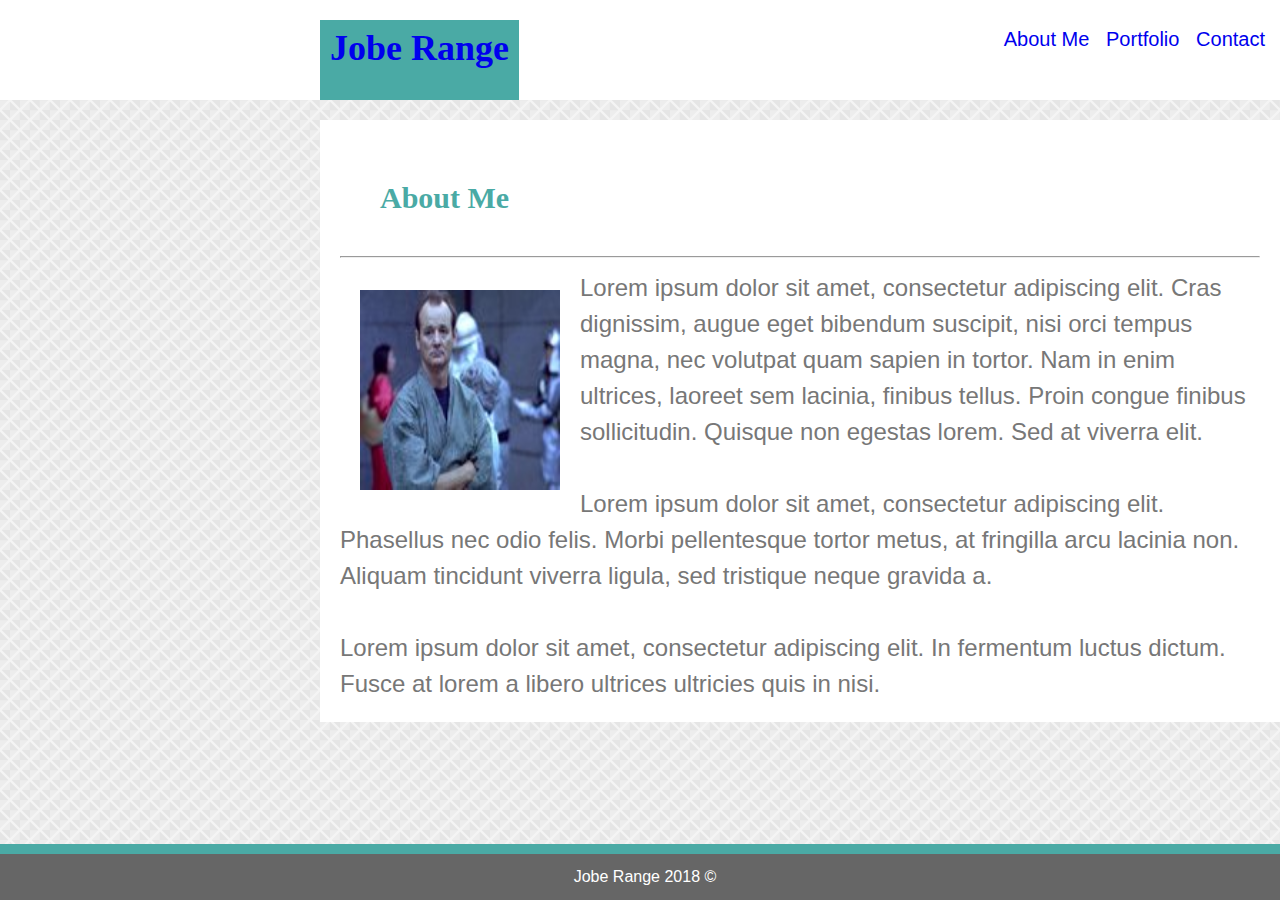
<file: index.html>
<!DOCTYPE html>
<html lang="en-us">
    <head>
        <title>
            Jobe Range
        </title>
        
        <meta charset="UTF-8">
       
        <link rel="stylesheet" type="text/css" href="assets/css/reset.css">
        
        <link rel="stylesheet" type="text/css" href="assets/css/style.css">

        
   
    </head>
    <body>
       <div id="big">
           <box id="name">
               <h1>
                <a href="index.html">
                    Jobe Range
                </a>
                </h1>
            
                <ul class="headtag">
                    <li><a href="index.html" id="about"> About Me</a></li> 
               
                    <li><a href="portfolio.html" id="portfolio">Portfolio</a></li>
                
                    <li><a href="contact.html" id="contact"> Contact</a></li>
            
                </ul>
            </box>
        </div> 
                   
            
            <box id="aboutme">
                <h2>
                About Me
                </h2>
                <hr>
                <img id="aboutimg" src="assets/images/fill3.jpg">
                <p> 
                     Lorem ipsum dolor sit amet, consectetur adipiscing elit. Cras dignissim, augue eget bibendum suscipit, nisi orci tempus magna, nec volutpat quam sapien in tortor. Nam in enim ultrices, laoreet sem lacinia, finibus tellus. Proin congue finibus sollicitudin. Quisque non egestas lorem. Sed at viverra elit. 
                </p>
                <br>
                <p>
                    Lorem ipsum dolor sit amet, consectetur adipiscing elit. Phasellus nec odio felis. Morbi pellentesque tortor metus, at fringilla arcu lacinia non. Aliquam tincidunt viverra ligula, sed tristique neque gravida a. 
                </p>
                <br>
                <p>
                    Lorem ipsum dolor sit amet, consectetur adipiscing elit. In fermentum luctus dictum. Fusce at lorem a libero ultrices ultricies quis in nisi. 
                </p>
            </box>
     
        
        
        <footer>
            Jobe Range 2018 &copy
        </footer>
            
    </body>


</html>
</file>
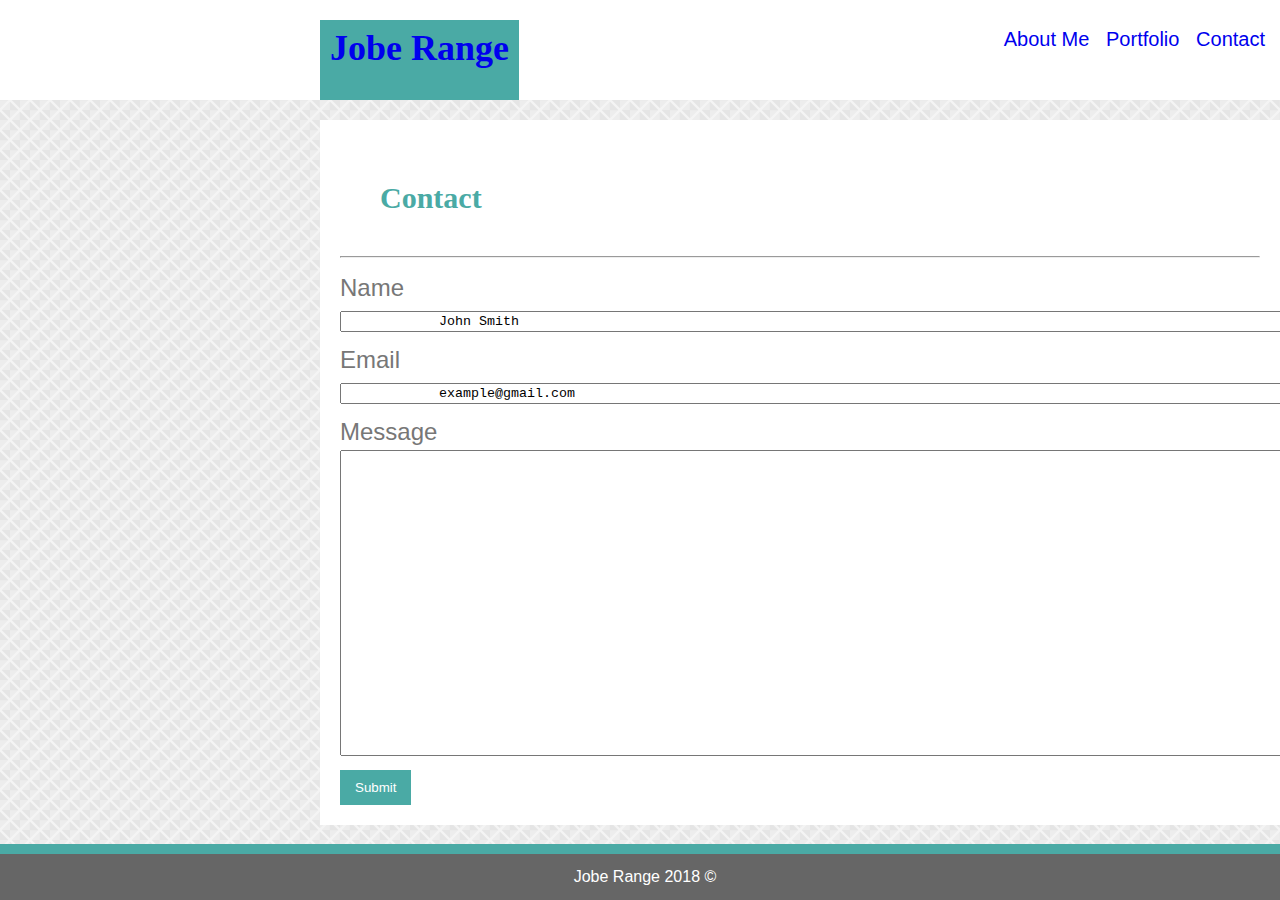
<file: contact.html>
<!DOCTYPE html>
<html lang="en-us">
    <head>
        <title>
            Jobe Range
        </title>
        <meta charset="UTF-8">
        <link rel="stylesheet" type="text/css" href="assets/css/reset.css">
        <link rel="stylesheet" type="text/css" href="assets/css/style.css">
    </head>
    <body>
        <div id="big">
            <box id="name">
                <h1>
                    <a href="index.html">
                        Jobe Range
                    </a>
                </h1>
                     
                <ul class="headtag">
                    <li><a href="index.html" id="about"> About Me</a></li> 
                        
                    <li><a href="portfolio.html" id="portfolio">Portfolio</a></li>
                         
                    <li><a href="contact.html" id="contact"> Contact</a></li>
                     
                </ul>
            </box>
        </div> 
        <box id="contactpage">
            <h2>
                Contact
            </h2>
            <hr>
            <p>
                Name
            </p>
            
            <textarea rows="1" cols="127">
            John Smith
            </textarea>
            
            <p>
                Email
            </p>
            
            <textarea rows="1" cols="127">
            example@gmail.com  
            </textarea>
            
            <p>
                Message
            </p>
            
            <textarea rows="20" cols="127">
                
            </textarea>
            
            <button id="sub">
                Submit
            </button>
            
        </box>
        <footer>
            Jobe Range 2018 &copy
        </footer>
                

    </body>




</html>
</file>
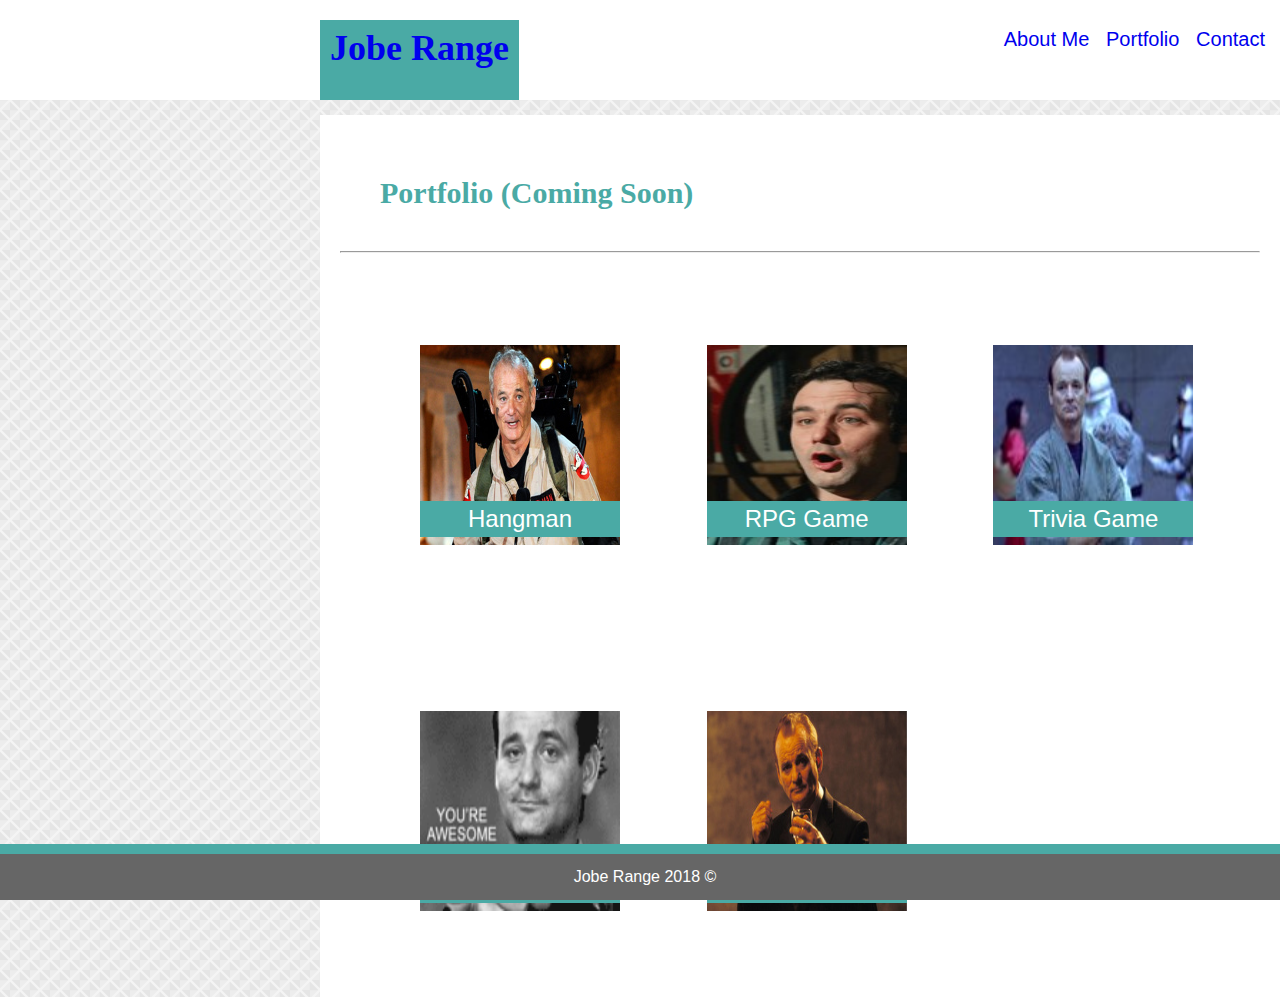
<file: portfolio.html>
<!DOCTYPE html>
<html lang="en-us">
    <head>
        <title>
            Jobe Range
        </title>
        <meta charset="UTF-8">
        <link rel="stylesheet" type="text/css" href="assets/css/reset.css">
        <link rel="stylesheet" type="text/css" href="assets/css/style.css">
        <link rel="stylesheet" type="text/css" href="assets/css/portfolio.css"
    </head>
    <body>
        <div id="big">
            <box id="name">
                <h1>
                    <a href="index.html">
                    Jobe Range
                    </a>
                </h1>
                             
                <ul class="headtag">
                    <li><a href="index.html" id="about"> About Me</a></li> 
                                
                    <li><a href="portfolio.html" id="portfolio">Portfolio</a></li>
                                 
                    <li><a href="contact.html"  id="contact"> Contact</a></li>
                             
                </ul>
            </box>
        </div>
        <div class="main">
            <h2>
                Portfolio (Coming Soon)
            </h2>
            <hr>
        <!--WAS NOT ABLE TO PROPERLY FORMAT THE IMAGES AS SHOWN IN THE SLIDE. FOR THE PORTFOLIO PAGE-->
            <div class="container" id="f1">
                <img id="fill" src="assets/images/fill1.jpg">
                <div class="bottom">Hangman</div>
            </div>
        
            <div class="container" id="f2">
                <img id="fill" src="assets/images/fill2.jpg">
                <div class="bottom">RPG Game</div>
            </div>
           
            <div class="container" id="f3">
                <img id="fill" src="assets/images/fill3.jpg">
                <div class="bottom">Trivia Game</div>
            </div>
            
            <div class="container" id="f4">
                <img id="fill" src="assets/images/fill4.jpg">
                <div class="bottom">Rutgers Info</div>
            </div>
            
            <div class="container" id="f5">
                <img id="fill" src="assets/images/fill5.jpg">
                <div class="bottom">R.P.S.</div>
            </div>
        </div>
        <footer>
            Jobe Range 2018 &copy
        </footer>
                
    </body>


</html>
</file>
<file: assets/css/style.css>
h1 {
    padding: 10px;
    height: 60px;
    font-size: 36px;
    color: #ffffff;
    text-align: center;
    background: #4aaaa5;
    float: left;
  }
body {
    font-family: 'Arial', 'Helvetica Neue', Helvetica, sans-serif;
    font-size: 24px;
    line-height: 150%;
    color: #777777;
    background: #dddddd;
    background-image: url("../images/stonehaven.png")
  }
h2 {
    font-size: 30px;
    padding: 20px;
    margin: 20px;
    color: #4aaaa5   
  }
h1,
h2{
    font-family: 'Georgia', Times, Times New Roman, serif;
    font-weight: bolder;
}

#contactpage{
    position: absolute;
    left: 25%;
    margin: 20px auto;
    width: 920px;
    padding: 20px;
    background: #ffffff;
}

#aboutme{
    position: absolute;
    left: 25%;
    margin: 20px auto;
    width: 920px;
    padding: 20px;
    background: #ffffff;
}
#name{
    color: #777777;
    float: left;
    width: 950px;
    padding: 20px 10px 0px 0px;
    background: #ffffff;
    position: absolute;
    left: 25%;
}
.headtag{
    list-style-type: none;
    text-align: right;
}
.headtag li {
    display: inline-block;
    font-size: 20px;
    padding-left: 5px;
    padding-right: 5px;
    
}
a:link {
    text-decoration: none;
    text-decoration-color: #777777;
}
a:visited{
    text-decoration: none;
}
#aboutimg{
    float: left;
    width: 200px;
    height: 200px;
    padding: 20px;
}
footer{
    text-align: center;
    padding: 5px;
    margin-top: 15px;
    font-size: 16px;
    color: #ffffff;
    text-align: center;
    background: #666666;
    float: left;
    width: 100%;
    position: fixed;
    bottom: 0;
    border-style: solid;
    border-width: 10px 0 0 0;
    border-color: #4aaaa5;
}
#big{
    width: 100%;
    background-color: #ffffff;
    height: 100px;
}
#sub{
    background-color: #4aaaa5;
    color: #ffffff;
    border: none;
    text-align: center;
    text-decoration: none;
    padding: 10px 15px

}
</file>
<file: assets/css/portfolio.css>
div{
    color:white;
}
body{
    color: white;

}
header{
    color: white
}
.container {
    
    text-align: center;
    color: white;
    width: 200px;
    height: 210px;
    padding: 20px;
    margin:  20px;


}
.bottom {
    position: relative;
    bottom: 45%;
    left: 20%;
    
    width: 200px;
    
    background-color: #4aaaa5
}
.main{
    position: absolute;
    left: 25%;
    margin: 15px 0px 0px 0px;
    width: 920px;
    padding: 20px 20px 0px 20px;
    background: #ffffff;
}
#fill{
    width:200px;
    height: 200px;
    padding: 40px;
}

#f1,
#f2,
#f3,
#f4,
#f5{
    display: inline-block;
}
</file>
